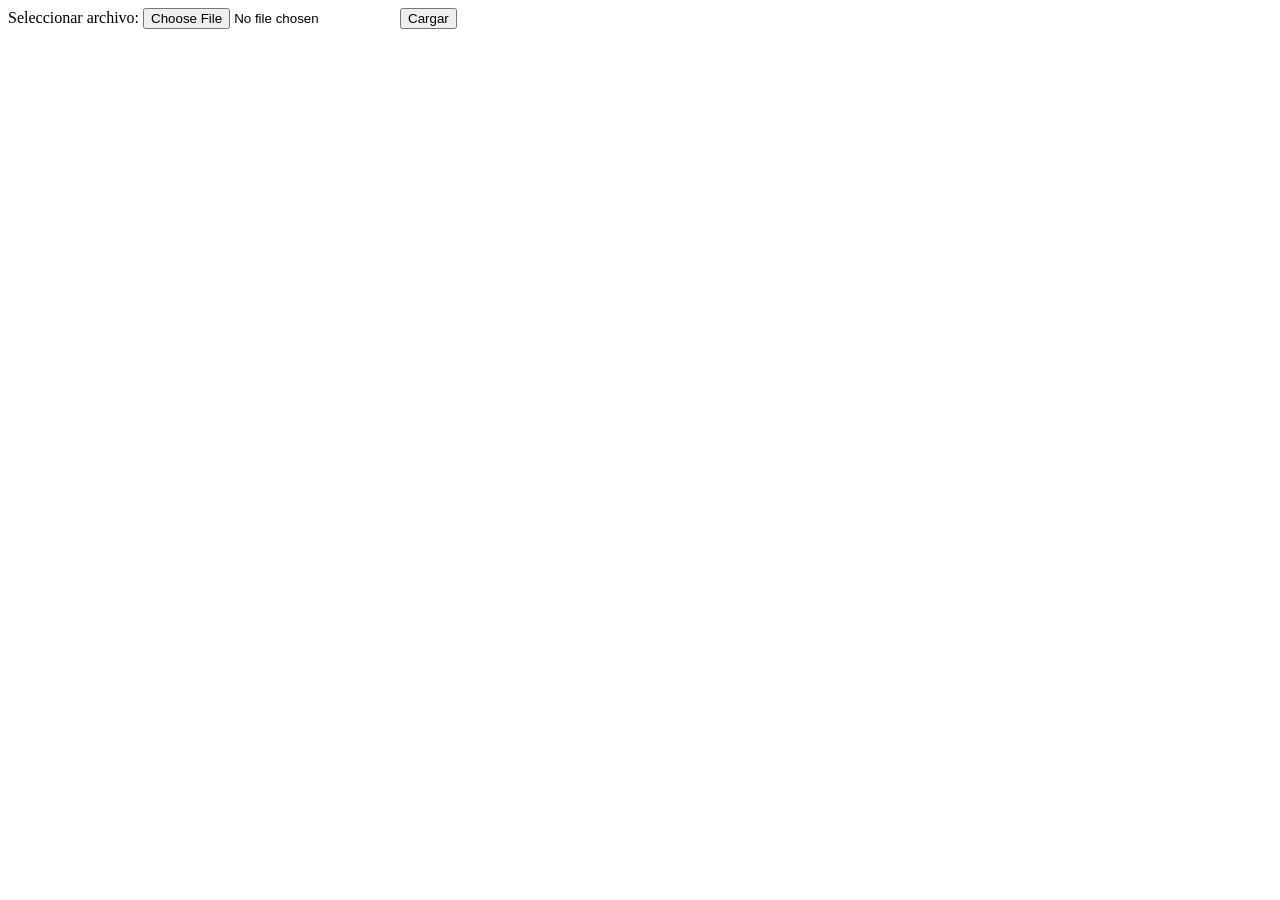
<file: imagenesnuevas/index.html>
<!DOCTYPE html>
<html>
<body>

<form action="upload.php" method="post" enctype="multipart/form-data">
  Seleccionar archivo:
  <input type="file" name="fileToUpload" id="fileToUpload">
  <input type="submit" value="Cargar" name="submit">
</form>

</body>
</html>
</file>
